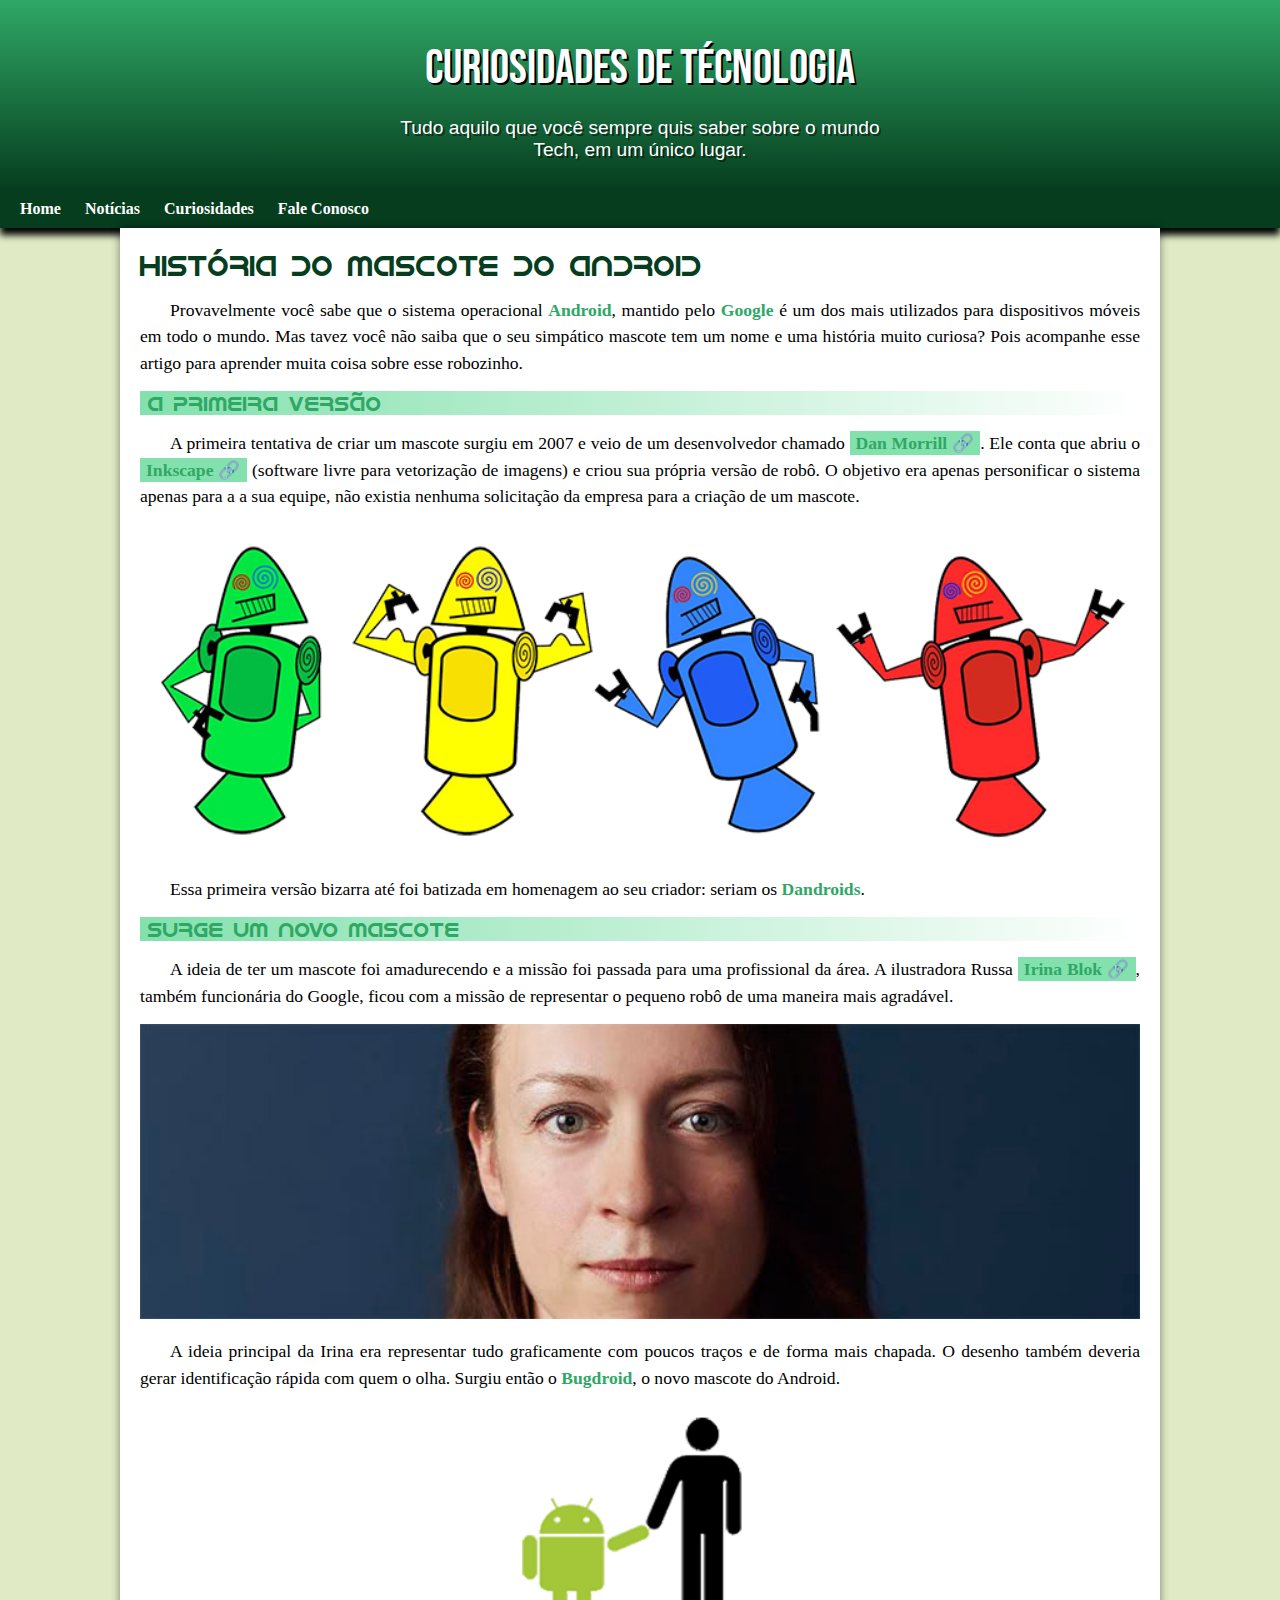
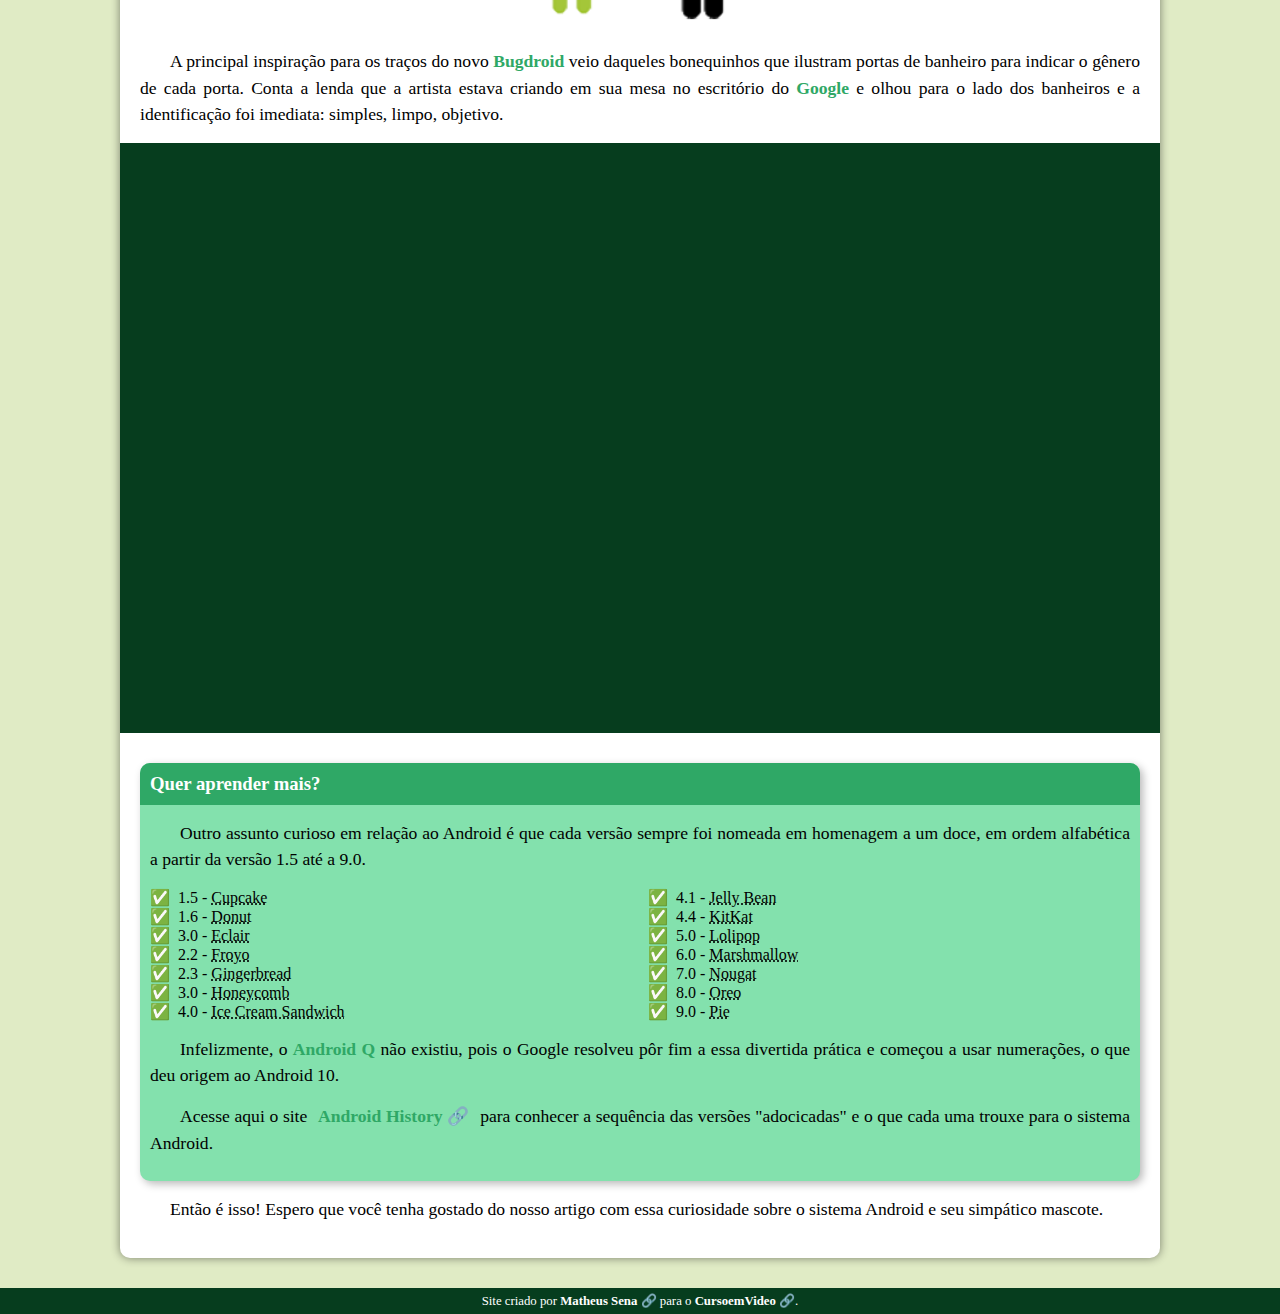
<file: index.html>
<!DOCTYPE html>
<html lang="pt-br">
<head>
    <meta charset="UTF-8">
    <meta name="viewport" content="width=device-width, initial-scale=1.0">
    <title>Como surgiu o mascote do Android</title>
    <link rel="shortcut icon" href="imagens/favicon.ico" type="image/x-icon">
    <link rel="stylesheet" href="estilo/style.css">

</head>
<body>

    <header>
        <h1>Curiosidades de Técnologia</h1>
        <p>Tudo aquilo que você sempre quis saber sobre o mundo Tech, em um único lugar.</p>
    </header>

<nav>
    <a href="#">Home</a>
    <a href="#">Notícias</a>
    <a href="#">Curiosidades</a>
    <a href="#">Fale Conosco</a>
</nav>

<main>
    <article>

        <h1>História do Mascote do Android</h1>

        <p>Provavelmente você sabe que o sistema operacional <strong>Android</strong>, mantido pelo <strong>Google</strong> é um dos mais utilizados para dispositivos móveis em todo o mundo. Mas tavez você não saiba que o seu simpático mascote tem um nome e uma história muito curiosa? Pois acompanhe esse artigo para aprender muita coisa sobre esse robozinho.</p>

        <h2>A primeira versão</h2>

        <p>A primeira tentativa de criar um mascote surgiu em 2007 e veio de um desenvolvedor chamado <a href="https://androidcommunity.com/dan-morrill-shows-us-the-android-mascot-that-almost-was-20130103/" target="_blank" class="externo">Dan Morrill</a>. Ele conta que abriu o <a href="https://inkscape.org/pt-br/" target="_blank" class="externo">Inkscape</a> (software livre para vetorização de imagens) e criou sua própria versão de robô. O objetivo era apenas personificar o sistema apenas para a a sua equipe, não existia nenhuma solicitação da empresa para a criação de um mascote.</p>

        <picture>
            <source media="(max-width: 670px)" srcset="imagens/dan-droids-pq.png">
            <img src="imagens/dan-droids.png" alt="Primeiro mascote do android">
        </picture>

        <p>Essa primeira versão bizarra até foi batizada em homenagem ao seu criador: seriam os <strong>Dandroids</strong>.</p>

        <h2>Surge um novo mascote</h2>

        <p>A ideia de ter um mascote foi amadurecendo e a missão foi passada para uma profissional da área. A ilustradora Russa <a href="https://www.irinablok.com/" target="_blank" class="externo">Irina Blok</a>, também funcionária do Google, ficou com a missão de representar o pequeno robô de uma maneira mais agradável.</p>

        <picture>
            <source media="(max-width: 670px)" srcset="imagens/irina-blok-pq.jpg">
            <img src="imagens/irina-blok.jpg" alt="Criadora do BugDroid">
        </picture>

        <p>A ideia principal da Irina era representar tudo graficamente com poucos traços e de forma mais chapada. O desenho também deveria gerar identificação rápida com quem o olha. Surgiu então o <strong>Bugdroid</strong>, o novo mascote do Android.</p>

        <img src="imagens/bugdroid.png" class="pequena
        " alt="Mascote do Android">

        <p>A principal inspiração para os traços do novo <strong>Bugdroid</strong> veio daqueles bonequinhos que ilustram portas de banheiro para indicar o gênero de cada porta. Conta a lenda que a artista estava criando em sua mesa no escritório do <strong>Google</strong> e olhou para o lado dos banheiros e a identificação foi imediata: simples, limpo, objetivo.</p>

       <div class="video">
           <iframe width="560" height="315" src="https://www.youtube.com/embed/l2UDgpLz20M?si=cDwtw8UaknTEKcfO" title="YouTube video player" frameborder="0" allow="accelerometer; autoplay; clipboard-write; encrypted-media; gyroscope; picture-in-picture; web-share" referrerpolicy="strict-origin-when-cross-origin" allowfullscreen></iframe>
            </div>

        <aside>
            <h3>Quer aprender mais?     
            </h3>

            <p>Outro assunto curioso em relação ao Android é que cada versão sempre foi nomeada em homenagem a um doce, em ordem alfabética a partir da versão 1.5 até a 9.0.</p>

            <ul>
                <li>1.5 - <abbr title="Bolo de copo">Cupcake</abbr></li>
                <li>1.6 - <abbr title="Rosquinha">Donut</abbr></li>
                <li>3.0 - <abbr title="Bomba">Eclair</abbr></li>
                <li>2.2 - <abbr title="Iogurte Congelado">Froyo</abbr></li>
                <li>2.3 - <abbr title="Pão de Gengibre">Gingerbread</abbr></li>
                <li>3.0 - <abbr title="Favo de Mel">Honeycomb</abbr></li>
                <li>4.0 - <abbr title="Sanduiche de Sorvete">Ice Cream Sandwich</abbr></li>
                <li>4.1 - <abbr title="Jujuba">Jelly Bean</abbr></li>
                <li>4.4 - <abbr title="Marca de Chocolate">KitKat</abbr></li>
                <li>5.0 - <abbr title="Pirulito">Lolipop</abbr></li>
                <li>6.0 - <abbr title="Doce para por na Brasa">Marshmallow</abbr></li>
                <li>7.0 - <abbr title="Torrone">Nougat</abbr></li>
                <li>8.0 - <abbr title="Marca de Biscoito">Oreo</abbr></li>
                <li>9.0 - <abbr title="Torta">Pie</abbr></li>
            </ul>

            <p>Infelizmente, o <strong>Android Q</strong> não existiu, pois o Google resolveu pôr fim a essa divertida prática e começou a usar numerações, o que deu origem ao Android 10.</p>

            <p>Acesse aqui o site <a href="https://www.android.com/intl/pt_br/what-is-android/" target="_blank" class="externo">Android History</a> para conhecer a sequência das versões "adocicadas" e o que cada uma trouxe para o sistema Android.</p>
        </aside>
       
        <p>Então é isso! Espero que você tenha gostado do nosso artigo com essa curiosidade sobre o sistema Android e seu simpático mascote.</p>

    </article>
    </main>

    <footer>
    <p>Site criado por <a href="https://gustavoguanabara.github.io/" target="_blank" class="externo">Matheus Sena</a> para o <a href="https://www.youtube.com/c/CursoemV%C3%ADdeo" target="_blank" class="externo">CursoemVideo</a>.</p>
    </footer>

</body>
</html>
</file>
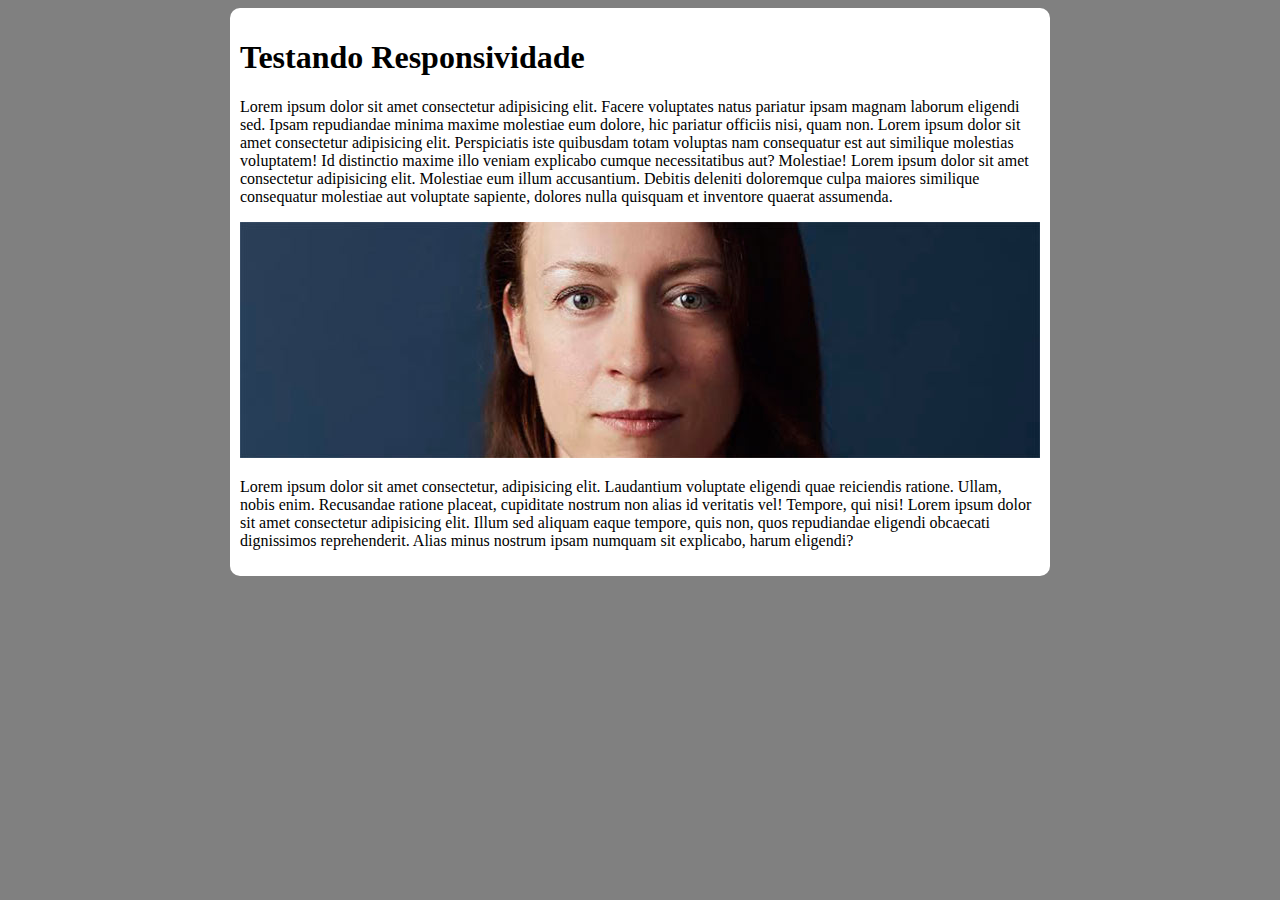
<file: respansividade.html>
<!DOCTYPE html>
<html lang="pt-br">
<head>
    <meta charset="UTF-8">
    <meta name="viewport" content="width=device-width, initial-scale=1.0">
    <title>Respansividade em site</title>
    <style>
        body{
            background-color: gray;
        }


        main{
            background-color: white;
            padding: 10px;
            border-radius: 10px;

            min-width: 280px;
            max-width: 800px;
            margin: auto;
        }
    </style>
</head>
<body>
    <main> <h1>Testando Responsividade</h1>
    <p>Lorem ipsum dolor sit amet consectetur adipisicing elit. Facere voluptates natus pariatur ipsam magnam laborum eligendi sed. Ipsam repudiandae minima maxime molestiae eum dolore, hic pariatur officiis nisi, quam non. Lorem ipsum dolor sit amet consectetur adipisicing elit. Perspiciatis iste quibusdam totam voluptas nam consequatur est aut similique molestias voluptatem! Id distinctio maxime illo veniam explicabo cumque necessitatibus aut? Molestiae! Lorem ipsum dolor sit amet consectetur adipisicing elit. Molestiae eum illum accusantium. Debitis deleniti doloremque culpa maiores similique consequatur molestiae aut voluptate sapiente, dolores nulla quisquam et inventore quaerat assumenda.</p>
    <picture> 
       <source media="(max-width:600px)" srcset="imagens/irina-blok-pq.jpg">
       <img src="imagens/irina-blok.jpg" alt="irina blok">
    </picture>
   
    <p>Lorem ipsum dolor sit amet consectetur, adipisicing elit. Laudantium voluptate eligendi quae reiciendis ratione. Ullam, nobis enim. Recusandae ratione placeat, cupiditate nostrum non alias id veritatis vel! Tempore, qui nisi! Lorem ipsum dolor sit amet consectetur adipisicing elit. Illum sed aliquam eaque tempore, quis non, quos repudiandae eligendi obcaecati dignissimos reprehenderit. Alias minus nostrum ipsam numquam sit explicabo, harum eligendi?</p>
</main>
   
</body>
</html>
</file>
<file: estilo/style.css>
@charset "UTF=8";

@import url('https://fonts.googleapis.com/css2?family=Bebas+Neue&family=UnifrakturMaguntia&family=Work+Sans:ital,wght@0,100..900;1,100..900&display=swap');


@font-face{
    font-family: 'Android';
    src: url(../fontes/idroid.otf) format('opentype');
    font-weight: normal;
}


:root {
    --cor01: #c5ebd6;
    --cor02: #83e1ad;
    --cor03: #3ddc84;
    --cor04: #2fa866;
    --cor05: #063d1e;


--fonte-padrao: Arial, Verdana, Helvetica, sans-serif;
--fonte-destaque: "Bebas Neue", sans-serif;
--fonte-android: 'Android', cursive;
}

*{
    padding: 0px;
    margin: 0px;
}


body{
    background-color: #e0ebc5;
}

a.externo::after {
    content: '\00A0\1F517';
}

header{
background-image: linear-gradient(to bottom, var(--cor04), var(--cor05));
min-height: 150px;
text-align: center;
padding-top: 40px;
}


header > h1{
    color: white;
    font-family: var(--fonte-destaque);
    margin-bottom: 20px;
    font-size: 3em;
    text-shadow: 2px 2px 0px black;
    font-weight: normal;
    
}


header > p{
    color: white;
    font-family: var(--fonte-padrao);
    font-size: 1.2em;
    max-width: 500px;
    margin: auto;
    margin-bottom: 20px;
    padding-right: 10px;
    padding-left: 10px;
    text-shadow: 2px 2px 0px rgba(0, 0, 0, 0.488);

}


nav{
background-color: var(--cor05);
padding: 10px;
box-shadow: 0px 7px 7px black;

}

nav > a{
color: white;
padding: 10px;
border-radius: 5px;
font-weight: bold;
text-decoration: none;
transition-duration: 0.5s; /* tempo de transição passando o mouse */
}

nav > a:hover{
    background-color: var(--cor04);
    border-radius: 10px;
}

main{
    background-color: white;
    min-width: 300px;
    max-width: 1000px;
    margin: auto;
    margin-bottom: 30px;
    padding: 20px;
    box-shadow: 0px 0px 10px rgba(0, 0, 0, 0.464);
    border-bottom-left-radius: 10px;
    border-bottom-right-radius: 10px;
}


main h1{
    color: var(--cor05);
    font-family: var(--fonte-android);
    font-weight: normal;
    font-size: 1.8em;

}


main h2{
    font-family: var(--fonte-android);
    color: var(--cor04);
    font-size: 1.3em;
    background-image: linear-gradient(to right, var(--cor02), transparent);
    text-indent: 8px;
    font-weight: normal;
    
}

main p{
    margin: 15px 0px;
    text-align: justify;
    text-indent: 30px; /* Espaço do parágrafo */
    line-height: 1.5em; /*Espaçamento das linhas */
    font-size: 1.1em;
   
}

main strong{
    color: var(--cor04);
    font-weight: bold;
    
   
}

main a{
    text-decoration: none;
    font-weight: bolder;
    background-color: var(--cor02);
    color: var(--cor04);
    padding: 2px 6px;
}

main a:hover{
text-decoration: underline;
color: var(--cor04);
}

main img{
    width: 100%;
}

main img.pequena{
max-width: 350px;
display: block;
margin: auto;
}

div.video {
background-color: var(--cor05);
margin: 0px -20px 30px -20px;
padding: 20px;
position: relative;
padding-bottom: 57%;
}

div.video > iframe {
position: absolute;
top: 5%;
left: 5%;
width: 90%;
height: 90%;
}


aside{
    background-color: var(--cor02);
    padding: 10px;
    border-radius: 10px;
    box-shadow: 3px 3px 8px rgba(0, 0, 0, 0.278);
}

aside > ul{
    list-style-type:'\2705\00A0\00A0'; /* Para trocar o simbolo dos inicio da lista e o 00A0 é o espaço sem quebra. Utilizado para dar espaço para os marcadores*/
    list-style-position: inside; /*posição da bolinha dentro da DIV*/
    columns: 2; /* Quantas Colunas terá a lista */
}

aside > h3{
background-color: var(--cor04);
color: white;
padding: 10px;
margin: -10px -10px 0px -10px;
border-radius: 10px 10px 0px 0px;
}

footer{
    background-color:var(--cor05);
    color: white;
    text-align: center;
    font-size: 0.8em;
    padding: 5px;
}

footer a{
    color: white;
    font-weight: bolder;
    text-decoration: none;
}

footer a:hover{
    text-decoration: underline;
    color: var(--cor01);
}
</file>
